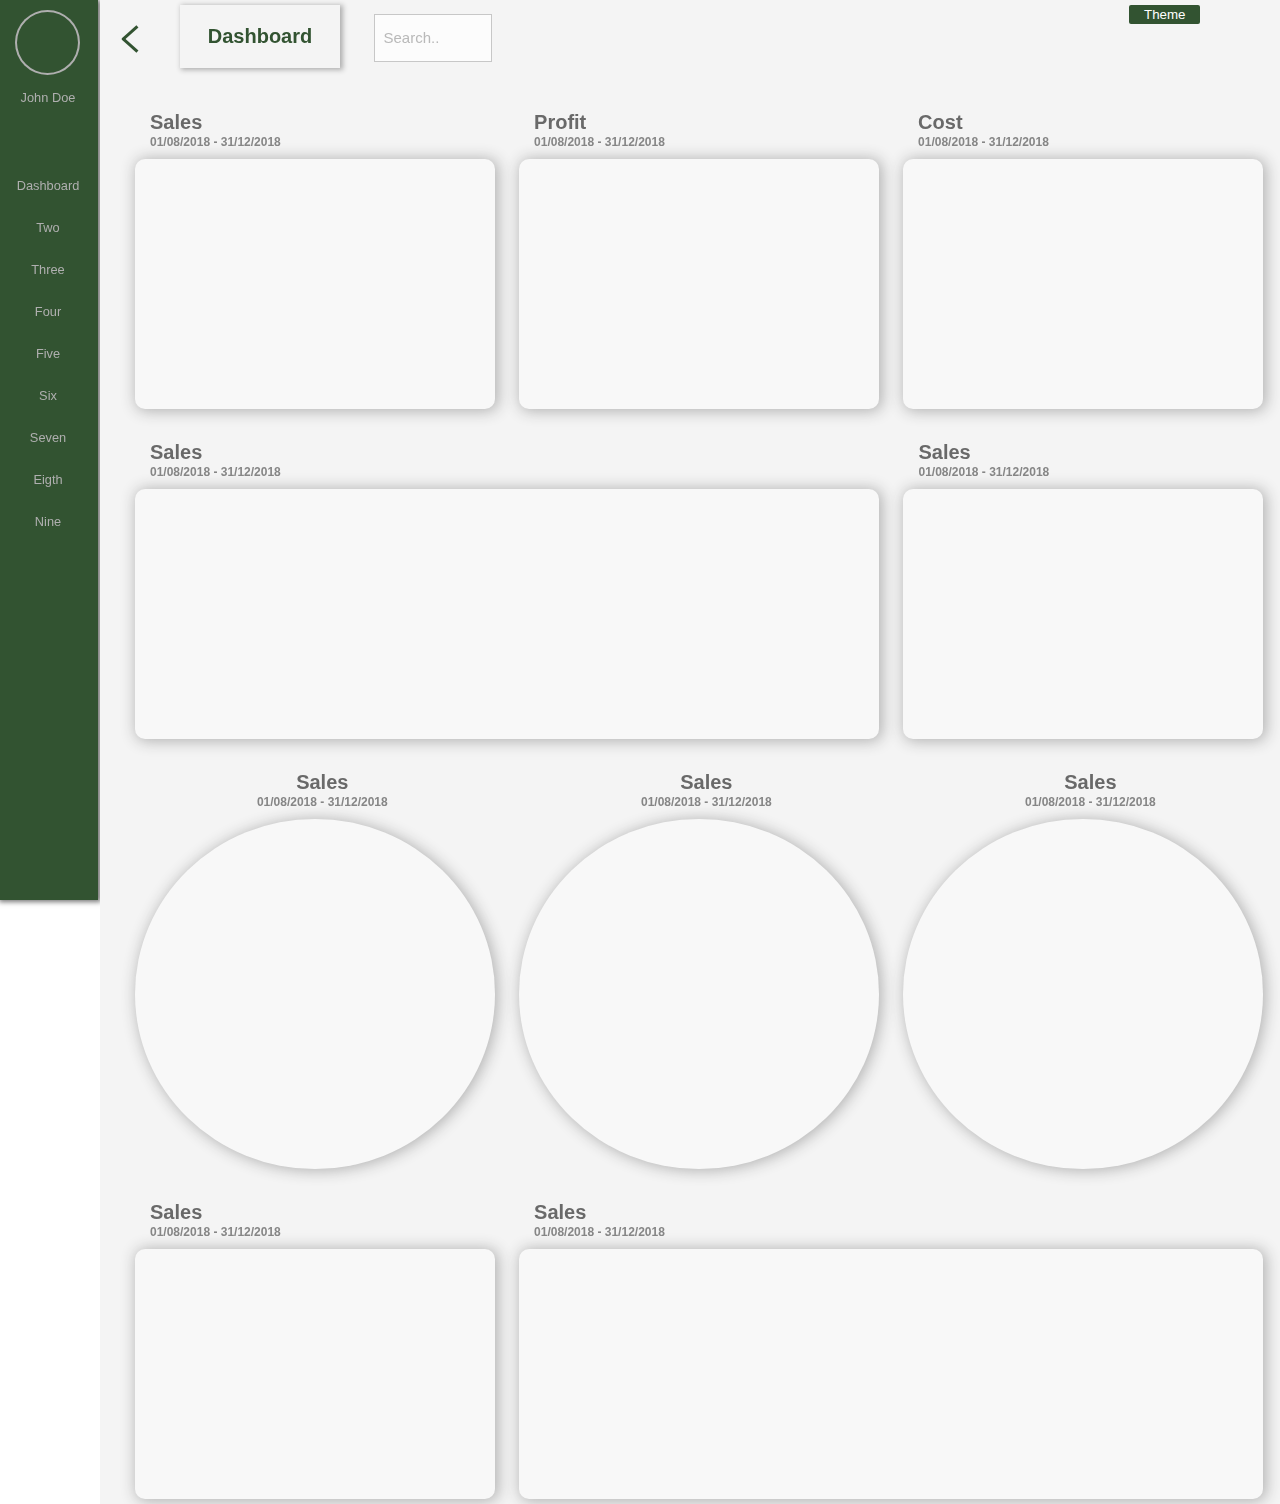
<file: index.html>
<!DOCTYPE html>
<html lang="">

<head>
    <meta charset="utf-8">
    <meta name="viewport" content="width=device-width, initial-scale=1.0">
    <title></title>
    <script src="https://cdnjs.cloudflare.com/ajax/libs/jquery/2.2.2/jquery.min.js"></script>
    <script src="script.js"></script>
    <link rel="stylesheet" href="style.css">
    <script src="script.js"></script>
</head>

<body>

    <script>
        $(document).ready(function() {


            $(".sidebar-item").toggleClass("active");

            function toggleSidebar() {
                $(".button").toggleClass("active");
                $("main").toggleClass("move-to-left");
                $(".sidebar-item").toggleClass("active");
            }

            $(".button").on("click tap", function() {
                toggleSidebar();
            });

            $(document).keyup(function(e) {
                if (e.keyCode === 27) {
                    toggleSidebar();
                }
            });

        });
    </script>

    <main id="mainF">


        <nav>
            <div class="nav-right">
                <div class="button">
                    <div class="bar top" id="bar1"></div>
                    <div class="bar middle" id="bar2"></div>
                    <div class="bar bottom" id="bar3"></div>
                </div>


            </div>
            <div class="hBar">
                <div class="title" id="headNav">
                    <p id="pgr" style="color:#325331">Dashboard</p>
                </div>

                <input id="search" type="text" value="Search.." class="inactive" onFocus="toggleText(this);" onBlur="toggleText(this);">

                <div class="dropdown">
                    <button class="dropbtn" id="dropbtn" style="color: white;">Theme</button>
                    <div class="dropdown-content">
                        <a id="c1" onClick="getColor(this);" href="#" style="background-color:#9f0000"></a>
                        <a id="c2" onClick="getColor(this);" href="#" style="background-color:#170057"></a>
                        <a id="c3" onClick="getColor(this);" href="#" style="background-color:#687600"></a>
                        <a id="c4" onClick="getColor(this);" href="#" style="background-color:#325331"></a>
                    </div>
                </div>
            </div>
        </nav>




        <section class="section" id="sect">
            <div class="art1">
                <h4 class="t">Sales</h4>
                <h5 class="st">01/08/2018 - 31/12/2018</h5>
                <div class="content"></div>
            </div>

            <div class="art1">
                <h4 class="t">Profit</h4>
                <h5 class="st">01/08/2018 - 31/12/2018</h5>
                <div class="content"></div>
            </div>

            <div class="art1">
                <h4 class="t">Cost</h4>
                <h5 class="st">01/08/2018 - 31/12/2018</h5>
                <div class="content"></div>
            </div>

            <div class="art2">
                <h4 class="t">Sales</h4>
                <h5 class="st">01/08/2018 - 31/12/2018</h5>
                <div class="content"></div>
            </div>

            <div class="art1">
                <h4 class="t">Sales</h4>
                <h5 class="st">01/08/2018 - 31/12/2018</h5>
                <div class="content"></div>
            </div>

            <div class="art3">
                <h4 class="t">Sales</h4>
                <h5 class="st">01/08/2018 - 31/12/2018</h5>
                <div class="contentr"></div>
            </div>

            <div class="art3">
                <h4 class="t">Sales</h4>
                <h5 class="st">01/08/2018 - 31/12/2018</h5>
                <div class="contentr"></div>
            </div>

            <div class="art3">
                <h4 class="t">Sales</h4>
                <h5 class="st">01/08/2018 - 31/12/2018</h5>
                <div class="contentr"></div>
            </div>

            <div class="art1">
                <h4 class="t">Sales</h4>
                <h5 class="st">01/08/2018 - 31/12/2018</h5>
                <div class="content"></div>
            </div>


            <div class="art2">
                <h4 class="t">Sales</h4>
                <h5 class="st">01/08/2018 - 31/12/2018</h5>
                <div class="content"></div>
            </div>
        </section>


    </main>

    <div class="sidebar" id="sidebar" style="background-color: #325331">

        <div class="sidebar-anchor" id="logo"></div>
        <div class="sidebar-anchor" id="user">John Doe</div>

        <ul class="sidebar-list">

            <li class="sidebar-item">
                <a href="#" class="sidebar-anchor"></a>
            </li>
            <li class="sidebar-item"><a href="index.html" class="sidebar-anchor">Dashboard</a></li>
            <li class="sidebar-item"><a href="two.html" class="sidebar-anchor">Two</a></li>
            <li class="sidebar-item"><a href="three.html
            " class="sidebar-anchor">Three</a></li>
            <li class="sidebar-item"><a href="four.html
            " class="sidebar-anchor">Four</a></li>
            <li class="sidebar-item"><a href="five.html
            " class="sidebar-anchor">Five</a></li>
            <li class="sidebar-item"><a href="six.html
            " class="sidebar-anchor">Six</a></li>
            <li class="sidebar-item"><a href="seven.html
            " class="sidebar-anchor">Seven</a></li>
            <li class="sidebar-item"><a href="eight.html
            " class="sidebar-anchor">Eigth</a></li>
            <li class="sidebar-item"><a href="nine.html
            " class="sidebar-anchor">Nine</a></li>



        </ul>
    </div>


</body>

</html>
</file>
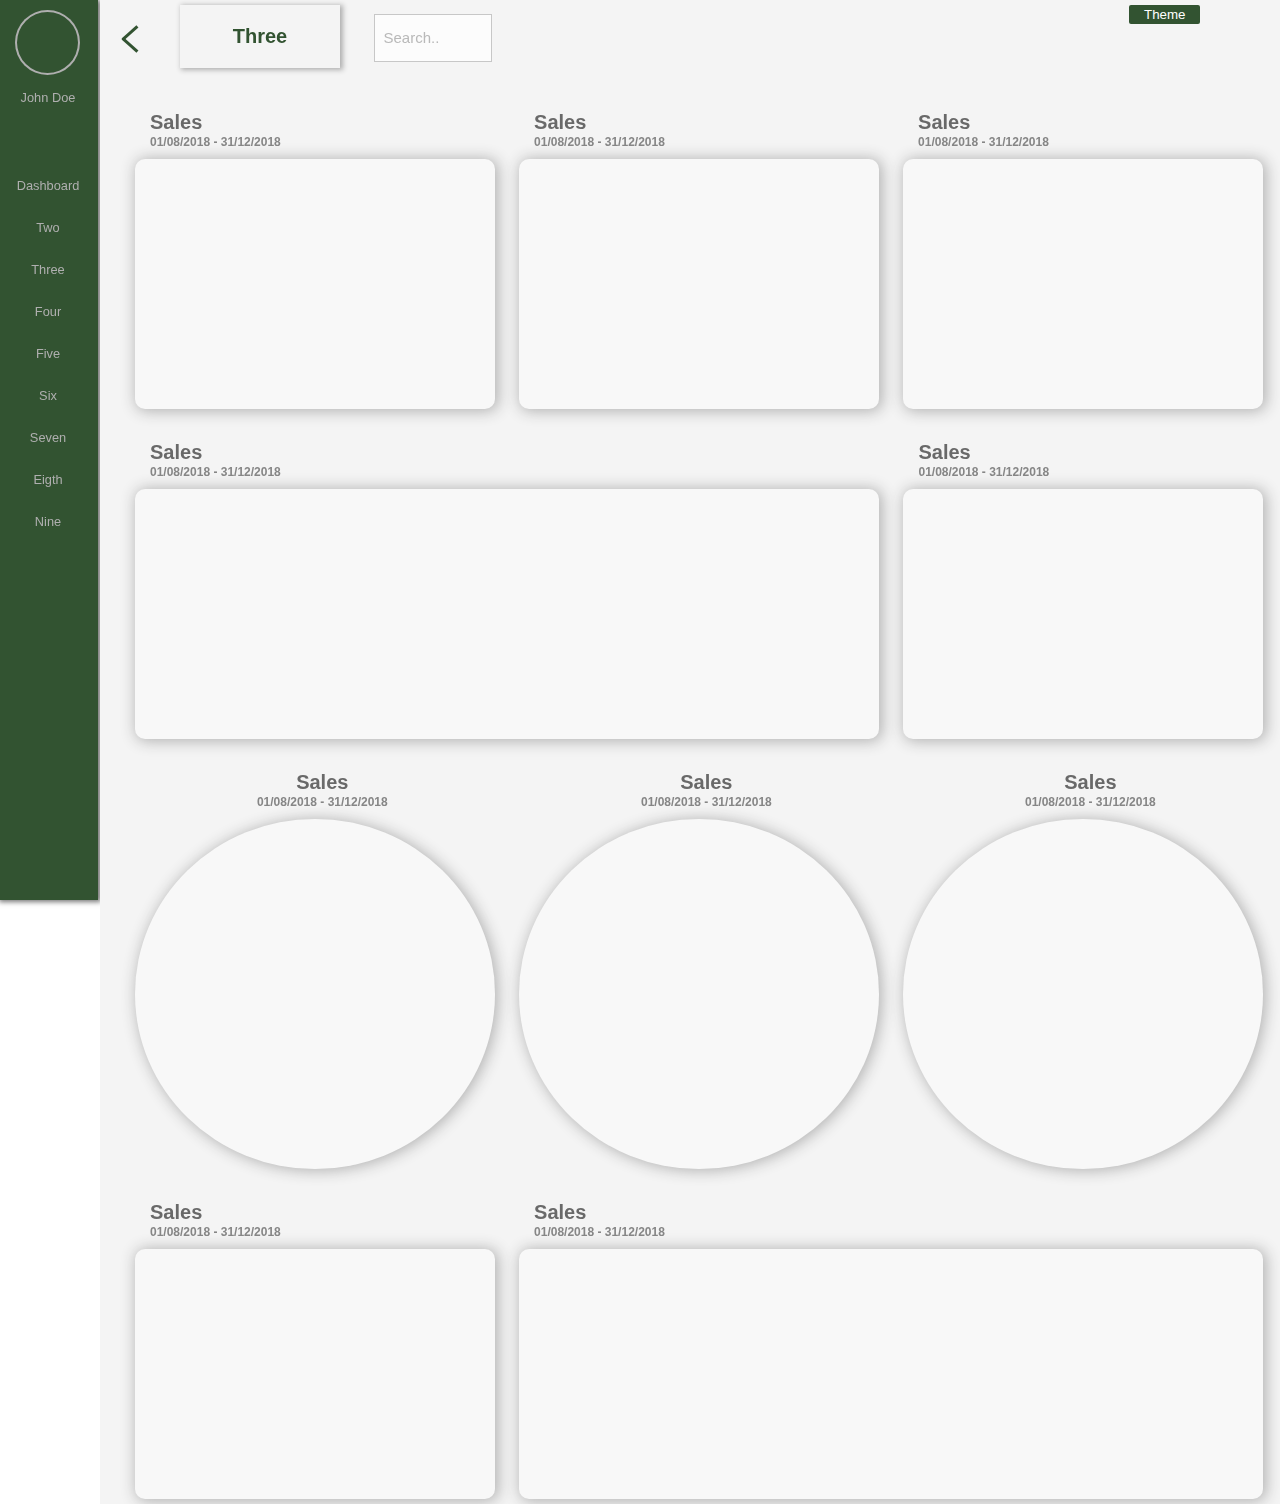
<file: three.html>
<!DOCTYPE html>
<html lang="">

<head>
    <meta charset="utf-8">
    <meta name="viewport" content="width=device-width, initial-scale=1.0">
    <title></title>
    <script src="https://cdnjs.cloudflare.com/ajax/libs/jquery/2.2.2/jquery.min.js"></script>
    <script src="script.js"></script>
    <link rel="stylesheet" href="style.css">
    <script src="script.js"></script>
</head>

<body>

    <script>
        $(document).ready(function() {


            $(".sidebar-item").toggleClass("active");

            function toggleSidebar() {
                $(".button").toggleClass("active");
                $("main").toggleClass("move-to-left");
                $(".sidebar-item").toggleClass("active");
            }

            $(".button").on("click tap", function() {
                toggleSidebar();
            });

            $(document).keyup(function(e) {
                if (e.keyCode === 27) {
                    toggleSidebar();
                }
            });

        });
    </script>

    <main>


        <nav>
            <div class="nav-right">
                <div class="button">
                    <div class="bar top" id="bar1"></div>
                    <div class="bar middle" id="bar2"></div>
                    <div class="bar bottom" id="bar3"></div>
                </div>


            </div>
            <div class="hBar">
                <div class="title" id="headNav">
                    <p id="pgr" style="color:#325331">Three</p>
                </div>

                <input id="search" type="text" value="Search.." class="inactive" onFocus="toggleText(this);" onBlur="toggleText(this);">

                <div class="dropdown">
                    <button class="dropbtn" id="dropbtn" style="color: white;">Theme</button>
                    <div class="dropdown-content">
                        <a id="c1" onClick="getColor(this);" href="#" style="background-color:#9f0000"></a>
                        <a id="c2" onClick="getColor(this);" href="#" style="background-color:#170057"></a>
                        <a id="c3" onClick="getColor(this);" href="#" style="background-color:#687600"></a>
                        <a id="c4" onClick="getColor(this);" href="#" style="background-color:#325331"></a>
                    </div>
                </div>
            </div>
        </nav>




        <section class="section" id="sect">
            <div class="art1">
                <h4 class="t">Sales</h4>
                <h5 class="st">01/08/2018 - 31/12/2018</h5>
                <div class="content"></div>
            </div>

            <div class="art1">
                <h4 class="t">Sales</h4>
                <h5 class="st">01/08/2018 - 31/12/2018</h5>
                <div class="content"></div>
            </div>

            <div class="art1">
                <h4 class="t">Sales</h4>
                <h5 class="st">01/08/2018 - 31/12/2018</h5>
                <div class="content"></div>
            </div>

            <div class="art2">
                <h4 class="t">Sales</h4>
                <h5 class="st">01/08/2018 - 31/12/2018</h5>
                <div class="content"></div>
            </div>

            <div class="art1">
                <h4 class="t">Sales</h4>
                <h5 class="st">01/08/2018 - 31/12/2018</h5>
                <div class="content"></div>
            </div>

            <div class="art3">
                <h4 class="t">Sales</h4>
                <h5 class="st">01/08/2018 - 31/12/2018</h5>
                <div class="contentr"></div>
            </div>

            <div class="art3">
                <h4 class="t">Sales</h4>
                <h5 class="st">01/08/2018 - 31/12/2018</h5>
                <div class="contentr"></div>
            </div>

            <div class="art3">
                <h4 class="t">Sales</h4>
                <h5 class="st">01/08/2018 - 31/12/2018</h5>
                <div class="contentr"></div>
            </div>

            <div class="art1">
                <h4 class="t">Sales</h4>
                <h5 class="st">01/08/2018 - 31/12/2018</h5>
                <div class="content"></div>
            </div>


            <div class="art2">
                <h4 class="t">Sales</h4>
                <h5 class="st">01/08/2018 - 31/12/2018</h5>
                <div class="content"></div>
            </div>
        </section>


    </main>

    <div class="sidebar" id="sidebar" style="background-color: #325331">

        <div class="sidebar-anchor" id="logo"></div>
        <div class="sidebar-anchor" id="user">John Doe</div>

        <ul class="sidebar-list">

            <li class="sidebar-item">
                <a href="#" class="sidebar-anchor"></a>
            </li>
            <li class="sidebar-item"><a href="index.html" class="sidebar-anchor">Dashboard</a></li>
            <li class="sidebar-item"><a href="two.html" class="sidebar-anchor">Two</a></li>
            <li class="sidebar-item"><a href="three.html
            " class="sidebar-anchor">Three</a></li>
            <li class="sidebar-item"><a href="four.html
            " class="sidebar-anchor">Four</a></li>
            <li class="sidebar-item"><a href="five.html
            " class="sidebar-anchor">Five</a></li>
            <li class="sidebar-item"><a href="six.html
            " class="sidebar-anchor">Six</a></li>
            <li class="sidebar-item"><a href="seven.html
            " class="sidebar-anchor">Seven</a></li>
            <li class="sidebar-item"><a href="eight.html
            " class="sidebar-anchor">Eigth</a></li>
            <li class="sidebar-item"><a href="nine.html
            " class="sidebar-anchor">Nine</a></li>



        </ul>
    </div>


</body>

</html>
</file>
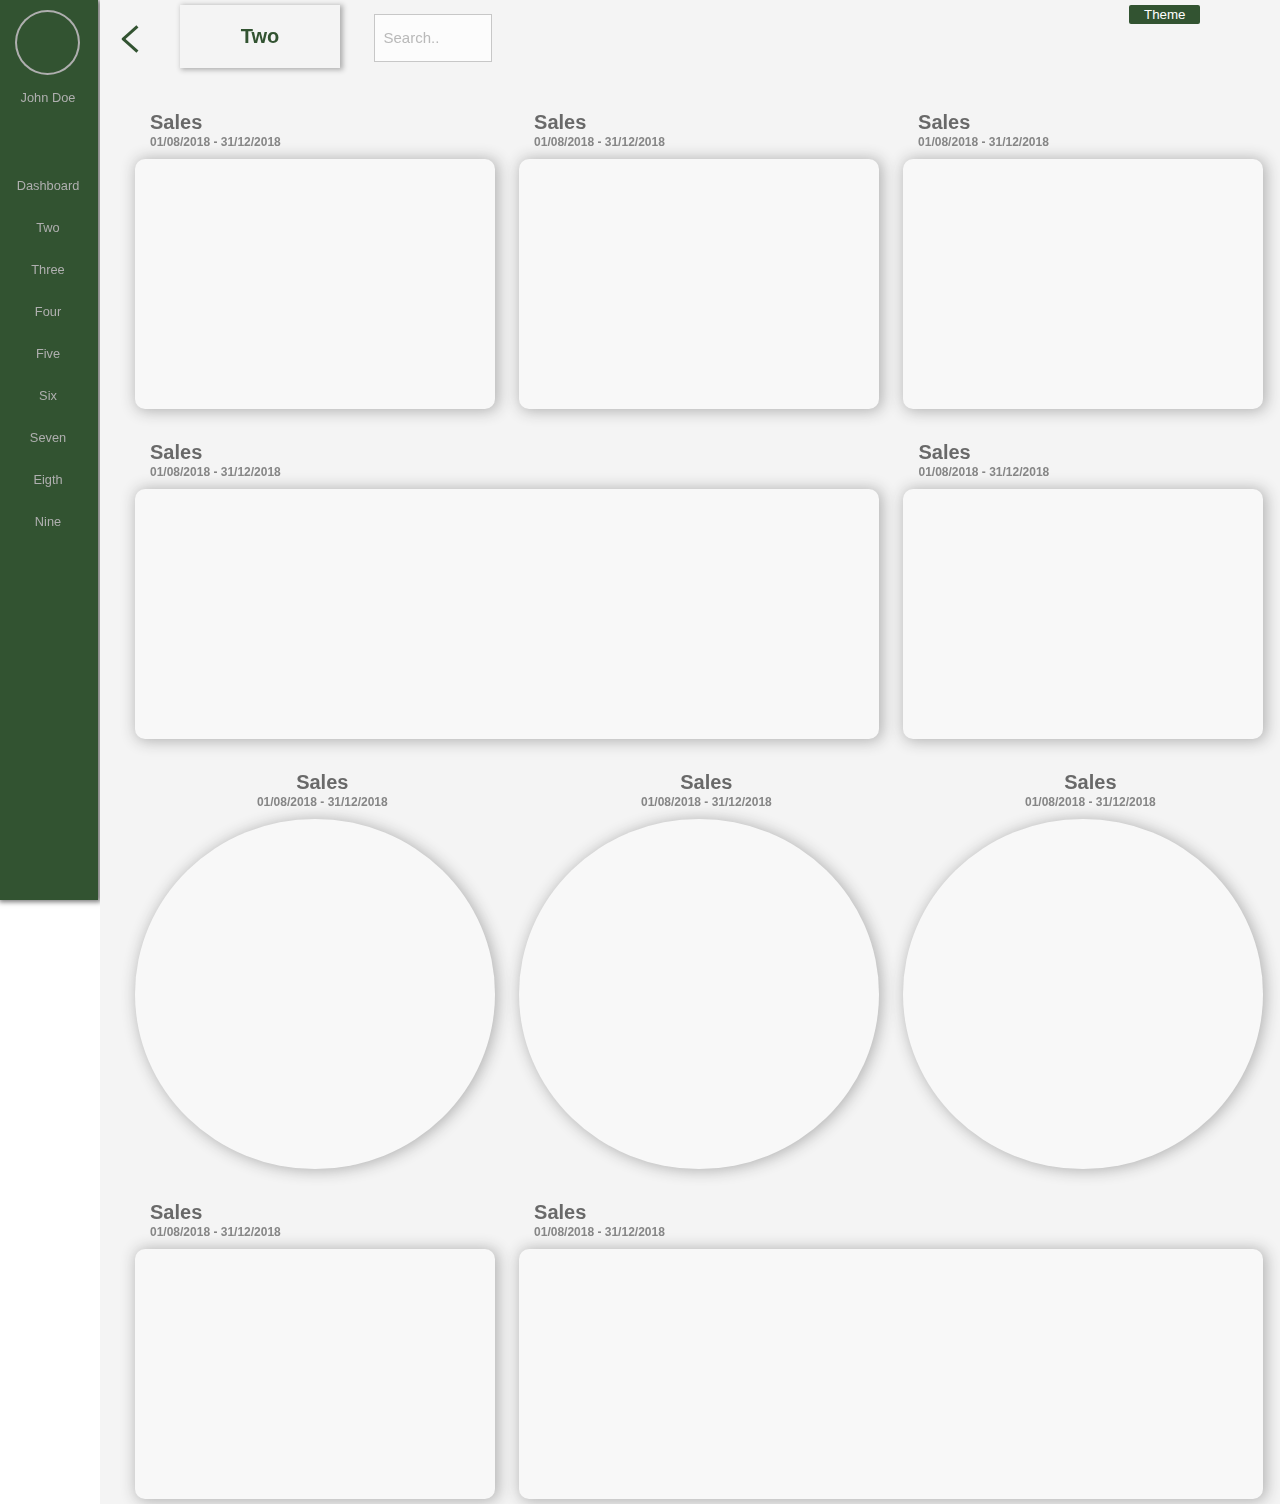
<file: two.html>
<!DOCTYPE html>
<html lang="">

<head>
    <meta charset="utf-8">
    <meta name="viewport" content="width=device-width, initial-scale=1.0">
    <title></title>
    <script src="https://cdnjs.cloudflare.com/ajax/libs/jquery/2.2.2/jquery.min.js"></script>
    <script src="script.js"></script>
    <link rel="stylesheet" href="style.css">
    <script src="script.js"></script>
</head>

<body>
    <script>
        $(document).ready(function() {


            $(".sidebar-item").toggleClass("active");

            function toggleSidebar() {
                $(".button").toggleClass("active");
                $("main").toggleClass("move-to-left");
                $(".sidebar-item").toggleClass("active");
            }

            $(".button").on("click tap", function() {
                toggleSidebar();
            });

            $(document).keyup(function(e) {
                if (e.keyCode === 27) {
                    toggleSidebar();
                }
            });

        });
    </script>


    <main>


        <nav>

            <div class="nav-right">
                <div class="button">
                    <div class="bar top" id="bar1"></div>
                    <div class="bar middle" id="bar2"></div>
                    <div class="bar bottom" id="bar3"></div>
                </div>


            </div>
            <div class="hBar">
                <div class="title" id="headNav">
                    <p id="pgr" style="color:#325331">Two</p>
                </div>

                <input id="search" type="text" value="Search.." class="inactive" onFocus="toggleText(this);" onBlur="toggleText(this);">

                <div class="dropdown">
                    <button class="dropbtn" id="dropbtn" style="color: white;">Theme</button>
                    <div class="dropdown-content">
                        <a id="c1" onClick="getColor(this);" href="#" style="background-color:#9f0000"></a>
                        <a id="c2" onClick="getColor(this);" href="#" style="background-color:#170057"></a>
                        <a id="c3" onClick="getColor(this);" href="#" style="background-color:#687600"></a>
                        <a id="c4" onClick="getColor(this);" href="#" style="background-color:#325331"></a>
                    </div>
                </div>
            </div>
        </nav>




        <section class="section" id="sect">
            <div class="art1">
                <h4 class="t">Sales</h4>
                <h5 class="st">01/08/2018 - 31/12/2018</h5>
                <div class="content"></div>
            </div>

            <div class="art1">
                <h4 class="t">Sales</h4>
                <h5 class="st">01/08/2018 - 31/12/2018</h5>
                <div class="content"></div>
            </div>

            <div class="art1">
                <h4 class="t">Sales</h4>
                <h5 class="st">01/08/2018 - 31/12/2018</h5>
                <div class="content"></div>
            </div>

            <div class="art2">
                <h4 class="t">Sales</h4>
                <h5 class="st">01/08/2018 - 31/12/2018</h5>
                <div class="content"></div>
            </div>

            <div class="art1">
                <h4 class="t">Sales</h4>
                <h5 class="st">01/08/2018 - 31/12/2018</h5>
                <div class="content"></div>
            </div>

            <div class="art3">
                <h4 class="t">Sales</h4>
                <h5 class="st">01/08/2018 - 31/12/2018</h5>
                <div class="contentr"></div>
            </div>

            <div class="art3">
                <h4 class="t">Sales</h4>
                <h5 class="st">01/08/2018 - 31/12/2018</h5>
                <div class="contentr"></div>
            </div>

            <div class="art3">
                <h4 class="t">Sales</h4>
                <h5 class="st">01/08/2018 - 31/12/2018</h5>
                <div class="contentr"></div>
            </div>

            <div class="art1">
                <h4 class="t">Sales</h4>
                <h5 class="st">01/08/2018 - 31/12/2018</h5>
                <div class="content"></div>
            </div>


            <div class="art2">
                <h4 class="t">Sales</h4>
                <h5 class="st">01/08/2018 - 31/12/2018</h5>
                <div class="content"></div>
            </div>
        </section>


    </main>

    <div class="sidebar" id="sidebar" style="background-color: #325331">

        <div class="sidebar-anchor" id="logo"></div>
        <div class="sidebar-anchor" id="user">John Doe</div>

        <ul class="sidebar-list">

            <li class="sidebar-item">
                <a href="#" class="sidebar-anchor"></a>
            </li>
            <li class="sidebar-item"><a href="index.html" class="sidebar-anchor">Dashboard</a></li>
            <li class="sidebar-item"><a href="two.html" class="sidebar-anchor">Two</a></li>
            <li class="sidebar-item"><a href="three.html
            " class="sidebar-anchor">Three</a></li>
            <li class="sidebar-item"><a href="four.html
            " class="sidebar-anchor">Four</a></li>
            <li class="sidebar-item"><a href="five.html
            " class="sidebar-anchor">Five</a></li>
            <li class="sidebar-item"><a href="six.html
            " class="sidebar-anchor">Six</a></li>
            <li class="sidebar-item"><a href="seven.html
            " class="sidebar-anchor">Seven</a></li>
            <li class="sidebar-item"><a href="eight.html
            " class="sidebar-anchor">Eigth</a></li>
            <li class="sidebar-item"><a href="nine.html
            " class="sidebar-anchor">Nine</a></li>



        </ul>
    </div>

</body>

</html>
</file>
<file: style.css>
/* Dropdown Button */

.dropbtn {
    background-color: #325331;
    margin-top: 5px;
    padding: 2px 15px 2px 15px;
    border-radius: 2px;
    border: none;
    z-index: 1;
}


/* The container <div> - needed to position the dropdown content */

.dropdown {
    position: fixed;
    margin-left: 80%;
    top: 0px;
    left: 5px;
    display: inline-block;
}


/* Dropdown Content (Hidden by Default) */

.dropdown-content {
    display: none;
    position: absolute;
    width: 10px;
    border-radius: 2px;
    background-color: #f1f1f1;
    box-shadow: 0px 8px 16px 0px rgba(0, 0, 0, 0.2);
}


/* Links inside the dropdown */

.dropdown-content a {
    transition: all 0.1s ease-in-out;
    padding: 7px 36px 7px 36px;
    border-top: 2px solid white;
    border-radius: 2px;
    display: block;
}


/* Change color of dropdown links on hover */

.dropdown-content a:hover {
    transform: scale(1.1);
}


/* Show the dropdown menu on hover */

.dropdown:hover .dropdown-content {
    display: block;
    width: 10px;
}

.art1 {
    position: relative;
    display: inline-block;
    width: 29%;
    height: 250px;
    margin-bottom: 80px;
    margin-left: 20px
}

.art2 {
    position: relative;
    display: inline-block;
    width: 60%;
    height: 250px;
    margin-bottom: 80px;
    margin-left: 20px
}

.art3 {
    position: relative;
    display: inline-block;
    text-align: center;
    width: 29%;
    height: 350px;
    margin-bottom: 80px;
    margin-left: 20px
}

.t,
.st {
    margin-left: 15px;
    transition: all 0.3s ease-in-out;
}

.t {
    font-size: 20px;
    color: #696969;
}

.st {
    color: #868686;
    font-size: 12px;
    margin-top: -25px;
}

.t:hover,
.st:hover {
    color: #325331;
}

.content {
    width: 100%;
    height: 100%;
    box-shadow: 2px 1px 15px .6px #afafaf;
    margin-top: -10px;
    border-radius: 10px;
    background-color: #f8f8f8;
    -webkit-transition: all 400ms cubic-bezier(0.68, -0.9, 0.265, 1.55);
    -moz-transition: all 400ms cubic-bezier(0.68, -0.9, 0.265, 1.55);
    -ms-transition: all 400ms cubic-bezier(0.68, -0.9, 0.265, 1.55);
    transition: all 400ms cubic-bezier(0.68, -0.9, 0.265, 1.55);
}

.contentr {
    width: 100%;
    height: 100%;
    box-shadow: 2px 1px 15px .6px #afafaf;
    margin-top: -10px;
    border-radius: 100%;
    background-color: #f8f8f8;
    -webkit-transition: all 400ms cubic-bezier(0.68, -0.9, 0.265, 1.55);
    -moz-transition: all 400ms cubic-bezier(0.68, -0.9, 0.265, 1.55);
    -ms-transition: all 400ms cubic-bezier(0.68, -0.9, 0.265, 1.55);
    transition: all 400ms cubic-bezier(0.68, -0.9, 0.265, 1.55);
}

.content:hover,
.contentr:hover {
    transform: scale(1.05);
}

body,
html {
    height: 100%;
    padding: 0;
    margin: 0;
    font-family: 'Arimo', sans-serif;
}

#sect {
    margin: 50px 20px 20px 20px;
    opacity: 0;
    transition: all 0.8s ease-in;
}

.hBar {
    position: fixed;
    top: 4px;
    left: 50px
}

#headNav {
    display: inline-block;
    min-width: 120px;
    text-align: center;
    top: 5px;
    left: 80px;
    font-size: 20px;
    font-weight: bold;
    box-shadow: 2px 1px 5px .6px #afafaf;
    padding: 0px 20px 0px 20px;
    margin: 1px 30px 0 30px;
    transition: all 0.3s ease-in-out;
}

#pgr {
    padding: 0;
    opacity: 0;
    transition: all 0.6s ease-in-out;
}

#headNav:hover {
    box-shadow: 2px 1px 15px .6px #a5a5a5;
}

#search {
    width: 100px;
    height: 30px;
    color: #b9b9b9;
    font-size: 15px;
    padding: 8px;
    border: 1px solid #c7c7c7;
    background-color: #fcfcfc;
    transition: all ease-in-out 0.3s;
}

#search:hover {
    box-shadow: 2px 1px 10px .6px #afafaf;
    color: #969696;
}

main {
    z-index: 2;
    position: relative;
    height: auto;
    background-color: #f4f4f4;
    -webkit-transition: all 600ms cubic-bezier(0.075, 0.82, 0.165, 1);
    -moz-transition: all 600ms cubic-bezier(0.075, 0.82, 0.165, 1);
    -ms-transition: all 600ms cubic-bezier(0.075, 0.82, 0.165, 1);
    -o-transition: all 600ms cubic-bezier(0.075, 0.82, 0.165, 1);
    transition: all 600ms cubic-bezier(0.075, 0.82, 0.165, 1);
    -webkit-transform: translateX(100px);
    -moz-transform: translateX(100px);
    -ms-transform: translateX(100px);
    -o-transform: translateX(100px);
    transform: translateX(100px);
}

.sidebar {
    text-align: center;
    height: 100%;
    width: 100px;
    position: fixed;
    top: 0;
    left: -2px;
    box-shadow: 2px 1px 5px .6px #777777;
    z-index: 1;
}

.bar {
    display: block;
    height: 3px;
    width: 20px;
    background-color: #325331;
    margin: 6px auto;
}

.button:hover .bar {
    -moz-box-shadow: 3px 3px 7px .3px #9f9f9f;
    -webkit-box-shadow: 3px 3px 7px .3px #9f9f9f;
    box-shadow: 1px 0px 7px .3px #9f9f9f;
    transition: all .3s ease-in-out;
}

.button {
    cursor: pointer;
    display: inline;
    margin: 0 auto;
    -webkit-transition: all .2s ease;
    -moz-transition: all .2s ease;
    -ms-transition: all .2s ease;
    -o-transition: all .2s ease;
    transition: all .2s ease;
}

.nav-right {
    position: fixed;
    left: 20px;
    top: 21px;
}

.nav-right.visible-xs {
    z-index: 3;
}

.hidden-xs {
    display: none;
}

.middle {
    margin: 0 auto;
}

.bar {
    -webkit-transition: all .3s ease;
    -moz-transition: all .3s ease;
    -ms-transition: all .3s ease;
    -o-transition: all .3s ease;
    transition: all .3s ease;
}

.nav-right.visible-xs .active .bar {
    background-color: #FFF;
    -webkit-transition: all .3s ease;
    -moz-transition: all .3s ease;
    -ms-transition: all .3s ease;
    -o-transition: all .3s ease;
    transition: all .3s ease;
}

.button .top {
    -webkit-transform: translateY(15px) rotateZ(225deg);
    -moz-transform: translateY(15px) rotateZ(225deg);
    -ms-transform: translateY(15px) rotateZ(225deg);
    -o-transform: translateY(15px) rotateZ(225deg);
    transform: translateY(4.5px) rotateZ(138deg);
}

.button .bottom {
    -webkit-transform: translateY(-15px) rotateZ(-225deg);
    -moz-transform: translateY(-15px) rotateZ(-225deg);
    -ms-transform: translateY(-15px) rotateZ(-225deg);
    -o-transform: translateY(-15px) rotateZ(-225deg);
    transform: translateY(-1.5px) rotateZ(-138deg);
}

.button .middle {
    width: 0;
}

.button.active .top {
    width: 30px;
    -webkit-transform: translateY(15px) rotateZ(225deg);
    -moz-transform: translateY(15px) rotateZ(225deg);
    -ms-transform: translateY(15px) rotateZ(225deg);
    -o-transform: translateY(15px) rotateZ(225deg);
    transform: translateY(0px) rotateZ(0deg);
}

.button.active .bottom {
    width: 30px;
    -webkit-transform: translateY(-15px) rotateZ(-225deg);
    -moz-transform: translateY(-15px) rotateZ(-225deg);
    -ms-transform: translateY(-15px) rotateZ(-225deg);
    -o-transform: translateY(-15px) rotateZ(-225deg);
    transform: translateY(0px) rotateZ(0deg);
}

.button.active .middle {
    width: 30px;
}

.move-to-left {
    -webkit-transform: translateX(0px);
    -moz-transform: translateX(00px);
    -ms-transform: translateX(00px);
    -o-transform: translateX(00px);
    transform: translateX(0px);
}

nav {
    padding-top: 30px;
    display: inline-block;
}

.sidebar-list {
    padding: 0;
    margin-right: 0;
    list-style: none;
    position: relative;
    margin-top: 20px;
    text-align: center;
}

.sidebar-item {
    padding: 12px 0 12px 0;
    opacity: 0;
}

.sidebar-item.active {
    opacity: 1;
}

.sidebar-anchor {
    padding: 15px 0 15px 0;
    color: #afafaf;
    text-decoration: none;
    font-size: 0.8em;
    text-transform: capitalize;
    position: relative;
    transition: all .05s ease-in-out;
}

.sidebar-item:hover {
    -moz-box-shadow: 3px 3px 3px 1px #d3d3d3;
    -webkit-box-shadow: 3px 3px 3px 1px #d3d3d3;
    box-shadow: 1px 0px 10px 1px #cbcbcb;
    transition: all .3s ease-in-out;
}

.sidebar-item:hover .sidebar-anchor {
    color: #ededed;
}

#logo {
    margin: 10px 0 0 17px;
    height: 35px;
    width: 65px;
    -webkit-box-shadow: inset 0px 0px 0px 2px #afafaf;
    -moz-box-shadow: inset 0px 0px 0px 2px #afafaf;
    box-shadow: inset 0px 0px 0px 2px #afafaf;
    border-radius: 100px;
}

#logo:hover {
    -webkit-box-shadow: inset 0px 0px 0px 3px #ededed;
    -moz-box-shadow: inset 0px 0px 0px 3px #ededed;
    box-shadow: inset 0px 0px 0px 3px #ededed;
    transition: all .3s ease-in-out;
}

#user {
    font-size: 0.8em;
    color: #afafaf;
}

#user:hover {
    color: #ededed;
    transition: all .3s ease-in-out;
}

@media screen and (min-width: 600px) {
    #search:hover {
        width: 300px;
    }
}

@media screen and (max-width: 800px) {
    .art1,
    .art2,
    .art3 {
        width: 100%;
    }
}
</file>
